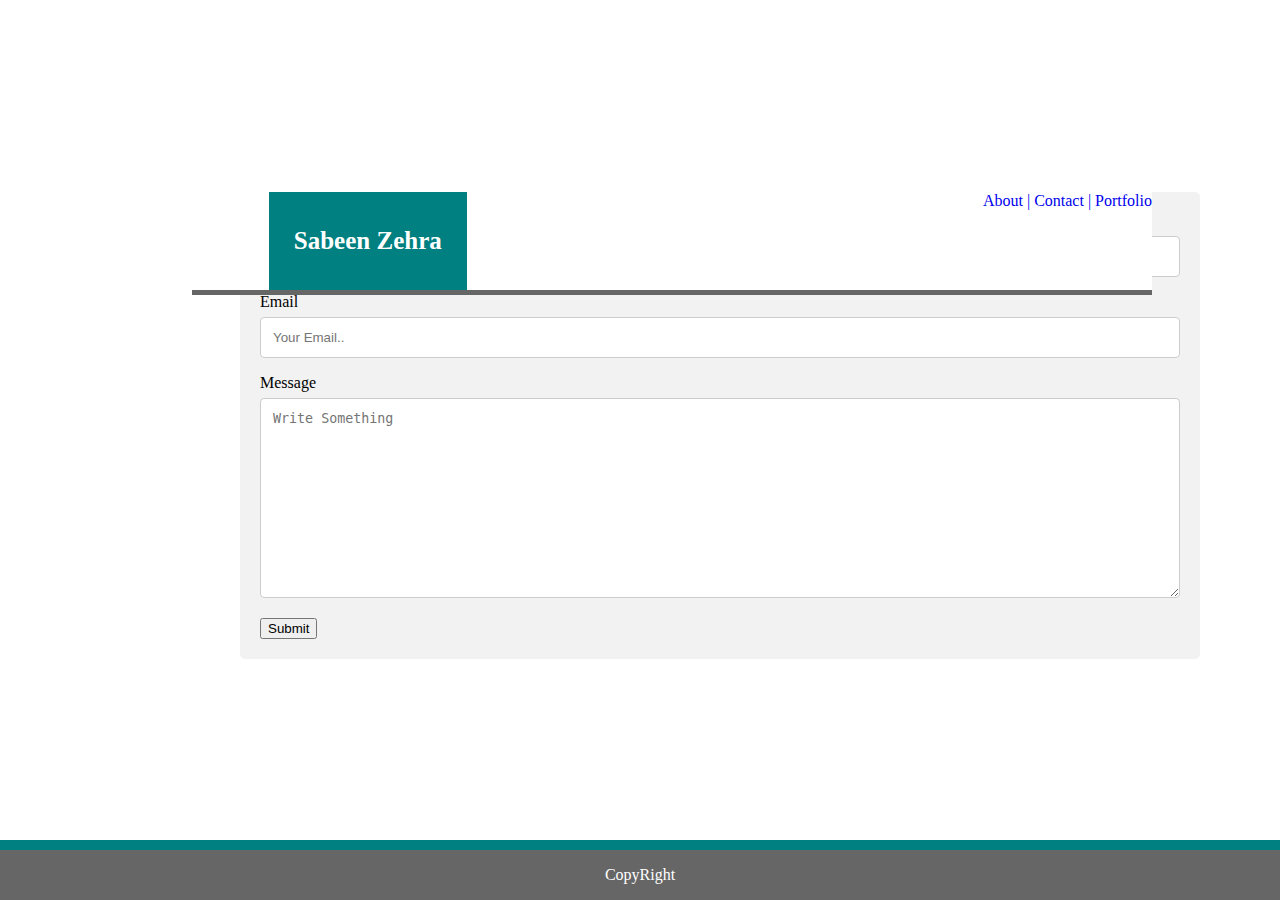
<file: contact.html>
<!--Contact-->

<!DOCTYPE html>
<html lang="en-us">

<head>
    <meta charset="utf-8">
    <title>Contact Info</title>

<!--Linking Stylesheet-->
    <link rel="stylesheet" type="text/css" href="assets/css/style.css" />
</head>
<body>
    <header>
            <section id="Name">
                Sabeen Zehra
            </section>
    

<!--Adding Tabs-->
            <section id="tags">
                <a href="C:/Users/sabee/Documents/Basic-Portfolio/index.html">About |</a> <a href="C:/Users/sabee/Documents/Basic-Portfolio/contact.html">Contact  |</a>  <a href="C:/Users/sabee/Documents/Basic-Portfolio/portfolio.html">Portfolio</a>
            </section>
    </header>


    <div class="container2">

        <form>
          <label for="Name2">Name</label>
          <input type="text" id="Name2" Name="Name2" placeholder="Your name..">
      
          <label for="Email">Email</label>
          <input type="text" id="Email" name="Email" placeholder="Your Email..">

          <label for="Message">Message</label>
          <textarea id="Message" name="Message" placeholder="Write Something" style="height:200px"></textarea>
        
          <input type="submit" value="Submit">
        </form>
    </div>

</body>

<!--Adding Footer-->
    
    <div class="footer">
        <p>CopyRight</p>
    </div>
</html>
</file>
<file: assets/css/style.css>
/**
 * Assignment
 **/

 * {
     box-sizing: border-box;
}
header{
    padding-top: 0%;
    margin-top: 0%; 
    width: 960px;
    position: fixed;
    background-color: #ffffff;
    border-bottom: 5px solid #666666;
    margin-bottom: 30px;
    margin-left: 15%;
    font-family: 'Georgia','Times New Roman', Times, serif;
}
#Name {
    float: left;
    padding:35px 25px;
    font-size: 25px;
    color: #fff;
    background:teal;
    margin-left: 8%;
    font-family: 'Georgia', Times, Times New Roman, serif;
    text-align: justify;
    font-weight: bold;
 }
 #tags a {
    text-decoration: none;
 }
 #tags{

    color:#777777;
    float: right; 
}
#About
{
    clear: both;
    overflow: auto;
    color: teal;
    padding-top: 2%;
}
.container{
    width: 960px;
    margin: 0 auto;border: #dddddd;
    border-width: 5px;
}
 #MainBio{  
     padding: 10px 20px;
     width: 960px;
     float: left;
     margin-top: 10%;
     margin-left:24%;
     background-color:#ffffff;
     font-family: Arial, Helvetica, sans-serif
 }
 body{
    clear: both;
    overflow: auto;
    background-image:url("C:/Users/sabee/OneDrive/Desktop/funky-lines.png");
    width:960px;
    margin:0;
    padding: 0;
 }
 .footer {
    position: fixed;
    border-top: 10px solid teal;
    width: 100%;
    background-color: #666666;
    color: white;
    text-align: center;
    bottom: 0;
}
input[type=text], select, textarea {
    width: 100%;
    padding: 12px;
    border: 1px solid #ccc;
    border-radius: 4px;
    box-sizing: border-box;
    margin-top: 6px;
    margin-bottom: 16px;
}
.container2{
    width: 960px;
    margin-top: 20%;
    margin-left: 25%;
    border-radius: 5px;
    background-color: #f2f2f2;
    padding: 20px;
}

.container3{
    
    width: 960px;
    background: #ffffff;

}
.main {
    max-width: 960px;
    margin: auto;
}

.row {
    margin: 8px -16px;
}

}

/* Create four equal columns that floats next to each other */
.column {
    float: left;
    width: 25%;
}

/* Content */
.content {
    clear: both;
    overflow: auto;
    background-color: white;
    padding: 10px;
}
</file>
